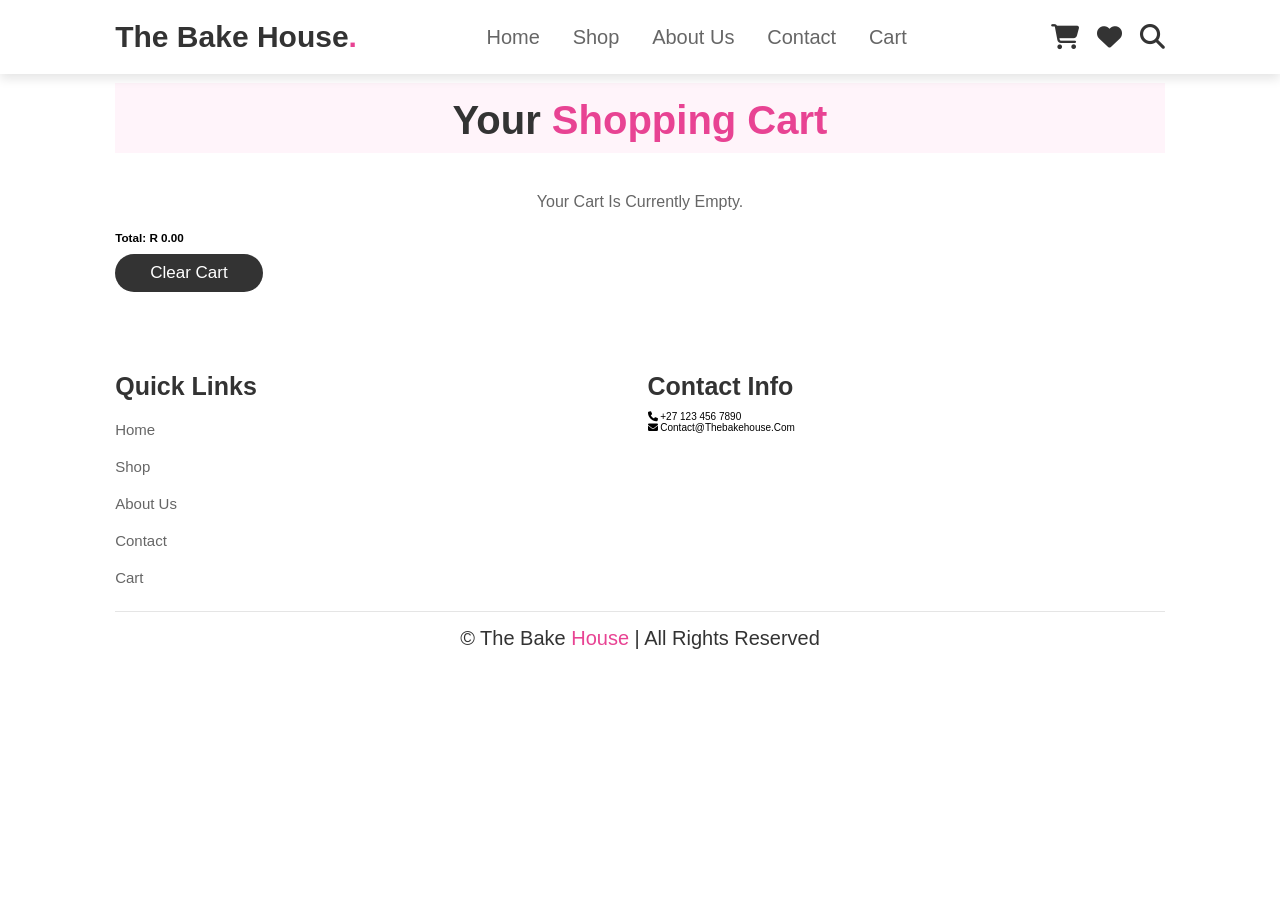
<file: Html Pages/cart.html>
<!DOCTYPE html>
<html lang="en">
<head>
    <meta charset="UTF-8">
    <meta http-equiv="X-UA-Compatible" content="IE=edge">
    <meta name="viewport" content="width=device-width, initial-scale=1.0">
    <title>The Bake House</title>
    <link rel="stylesheet" href="https://cdnjs.cloudflare.com/ajax/libs/font-awesome/6.5.2/css/all.min.css">
    <link rel="stylesheet" href="style.css">
    
</head>
<body>
    <!-- header section -->
 <header>
    <input type="checkbox" name="" id="toggler">
    <label for="toggler" class="fas fa-bars"></label>

    <a href="#" class="logo">The Bake House<span>.</span></a>

    <nav class="navbar">
            
                <a href="index.html">Home</a>
                <a href="shop.html">Shop</a>
                <a href="aboutUs.html">About Us</a>
                <a href="contact.html">Contact</a>
                <a href="cart.html">Cart</a>
            
        </nav>

    <div class="icons">
    <a href="cart.html" class="fas fa-shopping-cart"></a>
    <a href="#" class="fas fa-heart"></a>
    <a href="#" id="searchToggle" class="fas fa-search"></a>
</div>

<div class="search-box" id="searchBox">
    <input type="text" id="searchInput" placeholder="Search for products...">
    <button type="button" id="searchButton">Search</button>
</div>
 </header>
<!-- header section -->
     <main>


        <h2>Your Cart</h2>

        

        <br>

        <a href="shop.html">
            <button>Continue Shopping</button>
        </a>

        <a href="">
            <button>Proceed to Checkout</button>
        </a>

        
<!-- Shopping Cart Section -->

<section class="shopping-cart" id="cart">

    <h1 class="heading">Your <span>Shopping Cart</span></h1>

    <div id="cartItems">
        <p class="empty-cart">Your cart is currently empty.</p>
    </div>

    <div class="cartTotal">
        <h3>Total: <span id="cartTotal">R 0.00</span></h3>

        <button type="button" id="clearCart" class="btn">
            Clear Cart
        </button>
    </div>

</section>
</main>

<!-- Shopping Cart Section -->

<!--footer section-->

    <section class="footer">

        <div class="box-container">

            <div class="box">
                <h3>Quick Links</h3>
                <a href="index.html">Home</a>
                <a href="shop.html">Shop</a>
                <a href="aboutUs.html">About Us</a>
                <a href="contact.html">Contact</a>
                <a href="cart.html">Cart</a>
            </div>

            





            <div class="box">
                <h3>Contact Info</h3>
                <p> <i class="fas fa-phone"></i> +27 123 456 7890 </p>
                <p> <i class="fas fa-envelope"></i> contact@thebakehouse.com </p>
            </div>

        </div>

    <div class="credit"> &copy; The Bake <span> House </span> | all rights reserved </div>

    </section>


<!--footer section-->
<script src="script.js"></script>
</body>

</html>
</file>
<file: Html Pages/style.css>
:root{
    --pink: #e84393;
}

*{
    margin: 0;
    padding: 0;
    box-sizing: border-box;
    font-family: Verdana, Geneva, Tahoma, sans-serif;
    outline: none;
    border: none;
    text-decoration: none;
    text-transform: capitalize;
    transition: .2s linear;
}

html{
    font-size: 62.5%;
    scroll-behavior: smooth;
    scroll-padding-top: 6rem;
    overflow-x: hidden;
}

section{
    padding: 5rem 9%;
}

.heading{
    text-align: center;
    font-size: 4rem;
    color: #333;
    padding-bottom: 1rem;
    margin: 2rem 0;
    background: rgba(255, 51, 153, .05);
    padding-top: 1.5rem;
}

.heading span{
    color: var(--pink);
}

.btn{
    display: inline-block;
    margin-top: 1rem;
    padding: .9rem 3.5rem;
    background: #333;
    color: #fff;
    font-size: 1.7rem;
    border-radius: 5rem;
    cursor: pointer;
}

.btn:hover{
    background: var(--pink);
}

header{
    position: fixed;
    top: 0;
    left: 0;
    right: 0;
    background: #fff;
    padding: 2rem 9%;
    display: flex;
    align-items: center;
    justify-content: space-between;
    z-index: 1000;
    box-shadow: 0 .5rem 1rem rgba(0, 0, 0, .1);
}

header .logo{
    font-size: 3rem;
    color: #333;
    font-weight: bolder;
}

header .logo span{
    color: var(--pink);
}

header .navbar a{
    font-size: 2rem;
    padding: 0 1.5rem;
    color: #666;
}

header .navbar a:hover{
    color: var(--pink);
}

header .icons a{
    font-size: 2.5rem;
    color: #333;
    margin-left: 1.5rem;
}

header .icons a:hover{
    color: var(--pink);
}

header #toggler{
    display: none;
}

header .fa-bars{
    font-size: 3rem;
    color: #333;
    border-radius: .5rem;
    padding: .5rem 1.5rem;
    cursor: pointer;
    border: 1rem solid rgba(0, 0, 0, .3);
    display: none;
}

.home{
    display: flex;
    align-items: center;
    min-height: 100vh;
    background: url(../Images/homebg.jpg) no-repeat;
    background-size: cover;
    background-position: center;
}

.home .content{
    max-width: 50rem;
}

.home .content h3{
    font-size: 6rem;
    color: #333;
}

.home .content span{
    font-size: 3.5rem;
    color:var(--pink);
    padding: 1rem 0;
    line-height: 1.5;
}

.home .content p{
    font-size: 1.5rem;
    color: #999;
    padding: 1rem 0;
    line-height: 1.5;
}

.about .row{
    display: flex;
    flex-wrap: wrap;
    align-items: center;
    gap: 2rem;
    padding: 2rem 0;
    padding-bottom: 3rem;
}

.about .row .image-container{
    flex: 1 1 40rem;
    position: relative;
}

.about .row .image-container img{
    width: 100%;
    border-radius: .5rem;
    border: 1.5rem solid #fff;
    box-shadow: 0 .5rem 1rem rgba(0, 0, 0, .1);
    height: 100%;
    object-fit: cover;
}

.about .row .image-container h3{
    position: absolute;
    top: 50%;
    transform: translateY(-50%);
    font-size: 3rem;
    width: 100%;
    background: #fff;
    padding: 1rem 2rem;
    text-align: center;
    mix-blend-mode: screen;
}

.about .row .content{
    flex: 1 1 40rem;
}

.about .row .content h3{
    font-size: 3rem;
    color: #333;
}

.about .row .content p{
    font-size: 1.5rem;
    color: #999;
    padding: .5rem 0;
    padding-top: 1rem;
    line-height: 1.5;
}

.icons-container{
    background:#eee;
    display: flex;
    flex-wrap: wrap;
    gap: 1.5rem;
    padding-top: 5rem;
    padding-bottom: 5rem;
}

.icons-container .icons{
    background: #fff;
    flex: 1 1 25rem;
    align-items: center;
    padding: 2rem;
    border: .1rem solid rgba(0, 0, 0, .1);
    display: flex;
}

.icons-container .icons img{
    height: 5rem;
    margin-right: 2rem;
}

.icons-container .icons h3{
    font-size: 1.5rem;
    color: #333;
    padding-bottom: .5rem;
}

.icons-container .icons span{
    color: #555;
    font-size: 1.3rem;
}






.products .box-container{
    display: flex;
    flex-wrap: wrap;
    gap: 1.5rem;
    padding-top: 5rem;
    padding-bottom: 5rem;
}

.products .box-container .box{
    flex: 1 1 30rem;
    border-radius: .5rem;
    border: .1rem solid rgba(0, 0, 0, .1);
    box-shadow: 0 .5rem 1.5rem rgba(0, 0, 0, .1);
    padding: 1.5rem;
    position: relative;
}

.products .box-container .box .discount{
    position: absolute;
    top: 1rem;
    left: 1rem;
    background: rgba(255, 51, 153, .05);
    color: var(--pink);
    padding: .7rem 1rem;
    font-size: 2rem;
    border-radius: .5rem;
    z-index: 1;
}

.products .box-container .box .image{
    position: relative; 
    text-align: center;
    padding-top: 2rem;
    overflow: hidden;
}

.products .box-container .box .image img{
    height: 20rem;
}

.products .box-container .box:hover .image img{
    transform: scale(1.1);
}

.products .box-container .box .image .icons{
    position: absolute;
    bottom: -7rem;
    left: 0;
    right: 0;
    display: flex;
}

.products .box-container .box:hover .image .icons{
    bottom: 0;
}

.products .box-container .box .image .icons a{
    height: 5rem;
    line-height: 5rem;
    font-size: 2rem;
    width: 50%;
    background: var(--pink);
    color: #fff;
}

.products .box-container .box .image .icons .cart-btn{
    border-left: .1rem solid #fff7;
    border-right: .1rem solid #fff7;
    width: 100%;
}

.products .box-container .box .image .icons a:hover{
    background: #333;
}

.products .box-container .box .content{
    padding: 2rem;
    text-align: center;
}

.products .box-container .box .content h3{
    font-size: 2.5rem;
    color: #333;
}

.products .box-container .box .content .price{
    font-size: 2.5rem;
    color: var(--pink);
    font-weight: bolder;
    padding-top: 1rem;
}

.products .box-container .box .content .price span{
    font-size: 1.5rem;
    color: #999;
    font-weight: lighter;
    Text-decoration: line-through;
}

.contact .row{
    display: flex;
    flex-wrap: wrap;
    gap: 1.5rem;
    align-items: center;
}

.contact .row form{
    flex: 1 1 40rem;
    padding: 2rem 2.5rem;
    box-shadow: 0 .5rem 1.5rem rgba(0, 0, 0, .1);
    border: .1rem solid rgba(0, 0, 0, .1);
    background: #fff;
    border-radius: .5rem;
}

.contact .row .image{
    flex: 1 1 40rem;
}

.contact .row .image img{
    width: 100%;
}

.contact .row form .box{
    padding: 1rem;
    font-size: 1.7rem;
    color: #333;
    text-transform: none;
    margin: .7rem 0;
    border-radius: .5rem;
    border: .1rem solid rgba(0, 0, 0, .1);
    width: 100%;
}

.contact .row form .box:focus{
    border-color: var(--pink);
}

.contact .row form textarea{
    height: 15rem;
    resize: none;
}

.footer .box-container{
    display: flex;
    flex-wrap: wrap;
    gap: 1.5rem;
}

.footer .box-container .box{
    flex: 1 1 25rem;
}

.footer .box-container .box h3{
    color: #333;
    font-size: 2.5rem;
    padding: 1rem 0;
}

.footer .box-container .box a{
    display: block;
    color: #666;
    font-size: 1.5rem;
    padding: 1rem 0;
}

.footer .box-container .box a:hover{
    color: var(--pink);
    text-decoration: underline;
}

.footer .box-container .box img{
    margin-top: 1rem;

}

.footer .credit{
    text-align: center;
    padding: 1.5rem;
    margin-top: 1.5rem;
    padding-top: 1.5rem;
    border-top: .1rem solid rgba(0, 0, 0, .1);
    font-size: 2rem;
    color: #333;
}

.footer .credit span{
    color: var(--pink);
}

.faq-section {
    max-width: 800px;
    margin: 50px auto;
    padding: 30px;
    text-align: center;
}

.faq-section h2 {
    color: #e84393;
    margin-bottom: 10px;
    font-size: 40px;
}

.faq-item {
    margin: 15px 0;
    border-radius: 8px;
    overflow: hidden;
}

.faq-question {
    width: 100%;
    padding: 18px;
    border: none;
    background: #e6b1ca;
    color: #333;
    text-align: left;
    font-size: 16px;
    cursor: pointer;
    display: flex;
    justify-content: space-between; 
}

.faq-question:hover {
    background: #e84393;
}

.faq-answer {
    max-height: 0;
    overflow: hidden;
    background: #FFFFFF;
    transition: max-height 0.3s ease;
}

.faq-answer p {
    padding: 20px;
    color: #444;
    font-size: 15px;
}

.gallery-section {
    padding: 40px;
    text-align: center;
    background: rgba(255, 51, 153, .05);
}

.gallery-section h2 {
    color: #e84393;
    font-size: 40px;
}

.gallery-section p {
    font-size: 15px;
}

.gallery {
    display: grid;
    grid-template-columns: repeat(2, 1fr);
    gap: 20px;
    max-width: 900px;
    margin: 30px auto;
}

.gallery img {
    width: 100%;
    height: 250px;
    object-fit: cover;
    border-radius: 12px;
    cursor: pointer;
    transition: transform 0.3s ease;
}

.gallery img:hover {
    transform: scale(1.04);
}

.lightbox {
    display: none;
    position: fixed;
    z-index: 1000;
    inset: 0;
    background: rgba(0, 0, 0, 0.9);
    justify-content: center;
    align-items: center;
}

.lightbox img {
    max-width: 85%;
    max-height: 80%;
    border-radius: 10px;
}

#closeLightbox {
    position: absolute;
    top: 20px;
    right: 35px;
    color: white;
    font-size: 40px;
    cursor: pointer;
}

.location-section {
    padding: 40px;
    text-align: center;
    background: #FFFFFF;
}

.location-section h2 {
    color: #e84393;
    margin-bottom: 15px;
    font-size: 40px;
}

.location-section p {
    margin-bottom: 25px;
    font-size: 15px;
}

.map-container {
    max-width: 1000px;
    margin: auto;
    border-radius: 12px;
    overflow: hidden;
    border: 3px solid #e6b1ca;
}

.map-container iframe {
    display: block;
}



/* Shopping Cart */

.shopping-cart {
    padding: 2rem 9%;
    background: #fff;
}

#cartItems {
    margin-top: 2rem;
}

.cart-item {
    display: flex;
    justify-content: space-between;
    align-items: center;
    flex-wrap: wrap;
    gap: 1.5rem;
    padding: 1.5rem;
    margin-bottom: 1rem;
    background: #e9c3d5;
    border: 1px solid #E1CBB8;
    border-radius: .5rem; 
}

.cart-item h3 {
    color: #e84393;
    font-size: 1.8rem;
}

.cart-item p {
    font-size: 1.5rem;
    color: #ffffff;
}

.quantity-controls {
    display: flex;
    align-items: center;
    gap: 1rem;
}

.quantity-controls button {
    padding: .8rem 1.2rem;
    border: none;
    border-radius: .4rem;
    background: #B53E75;
    color: white;
    cursor: pointer;
    font-size: 1.5rem;
}

.quantity-controls .remove-item {
    background: #3A2923;
}

.cart-total {
    text-align: right;
    margin-top: 2rem;
}

.cart-total h3 {
    font-size: 2rem;
    color: #3A2923;
}

.empty-cart {
    text-align: center;
    font-size: 1.6rem;
    padding: 2rem;
    color: #666;
}

/* Add to Cart Button */

.cart-btn {
    position: absolute;
    bottom: 0;
    left: 0;
    right: 0;
    background: #e6b1ca;
    color: #fff;
    font-size: 2rem;
    padding: 1rem;
    text-align: center;
    border: none;
    cursor: pointer;
    width: 100%;
}

.cart-btn:hover {
    background: var(--pink);
}

















@media (max-width: 600px) {
    .gallery {
        grid-template-columns: 1fr;
    }
}

/* Search Feature */

.search-box {
    display: none;
    position: absolute;
    top: 100%;
    right: 2rem;
    background: #fff;
    padding: 1rem;
    box-shadow: 0 .5rem 1rem rgba(0,0,0,.1);
    z-index: 1000;
}

.search-box.active {
    display: flex;
    gap: 1rem;
}

.search-box input {
    font-size: 1.6rem;
    padding: 1rem;
    border: 1px solid #ccc;
    outline: none;
}

.search-box button {
    background: #e6b1ca;
    color: #fff;
    border: none;
    padding: 1rem;
    cursor: pointer;
    font-size: 1.5rem;
}

#searchToggle {
    font-size: 2.5rem;
    color: #333;
    cursor: pointer;
    background: none;
    border: none;
}







@media (max-width:991px){

    html{
    font-size: 55%;
    }
    header{
        padding: 2rem;
    }

    section{
        padding: 2rem;
    }

    .home{
        background-position: left;
    }
}

@media (max-width:768px){

    html .fa-bars{
        display: block;
    }

    header .navbar{
        position: absolute;
        top: 100%;
        left: 0;
        right: 0;
        background: #eee;
        border-top: 1rem solid rgba(0, 0, 0, .1);
        clip-path: polygon(0 0, 100% 0, 100% 0, 0 0);
    }

    header #toggler:checked ~ .navbar{
    clip-path: ploygon(0 0, 100% 0, 100% 100%, 0% 100%);
}
    header .navbar a{
        margin: 1.5rem;
        padding: 1.5rem;
        background: #fff;
        border: 1rem solid rgba(0, 0, 0, .1);
        display: block;
    }

    .home .content h3{
        font-size: 5rem;
    }

    .home .content span{
        font-size: 2.5rem;
    }

    .icons-container .icons h3{
    font-size: 2rem;
}

.icons-container .icons span{
    font-size: 1.7rem;
}
}

@media (max-width:450px){

    html{
    font-size: 50%;
    }

    .heading{
        font-size: 3rem;
    }
}
</file>
